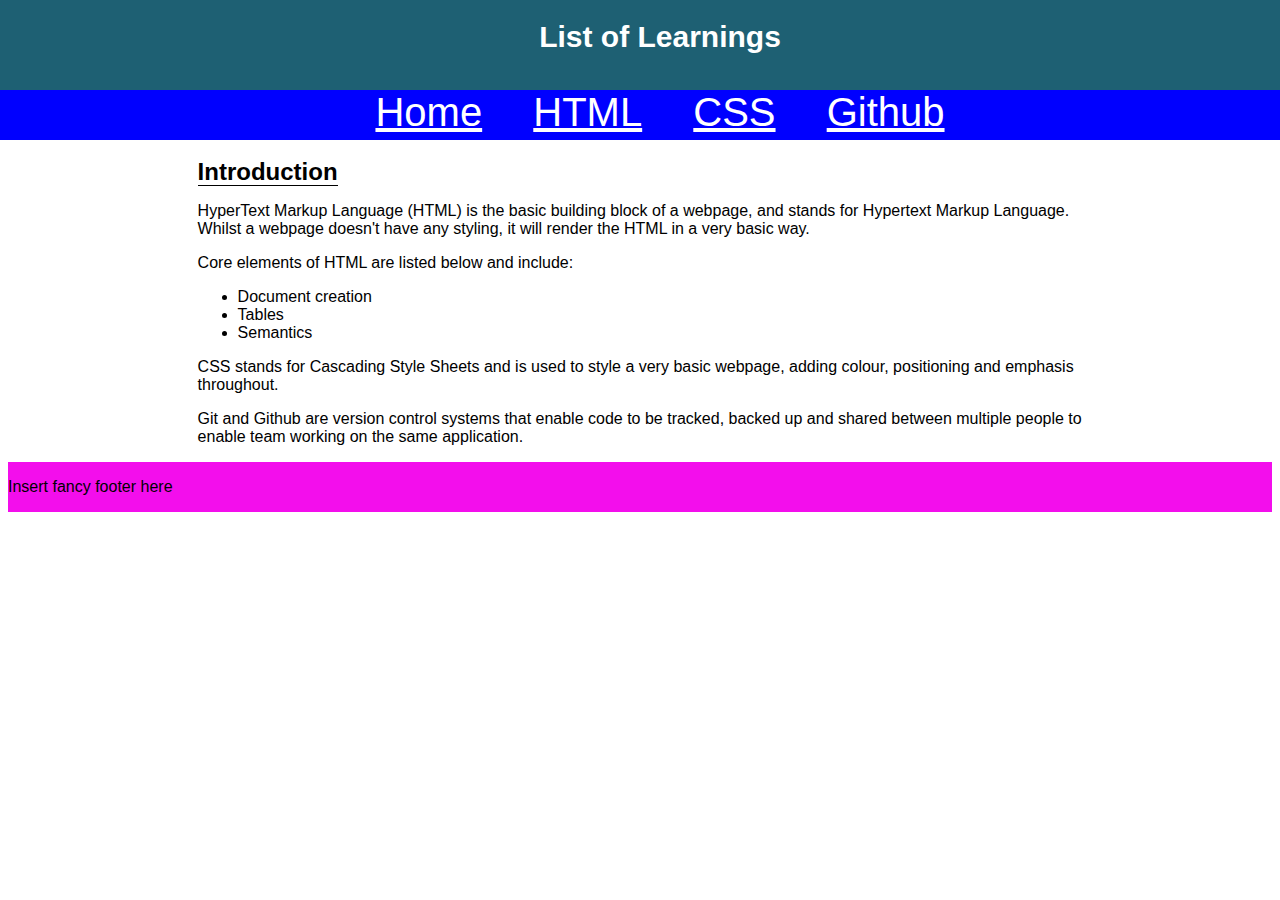
<file: index.html>
<html lang="en">
<head>
    <meta charset="UTF-8">
    <meta name="viewport" content="width=device-width, initial-scale=1.0"> 
    <link rel="stylesheet" href="style.css">
    <title>CSS Cheatsheet</title>
</head>
<body>
    <header>
        <h1>List of Learnings</h1>
    </header>
    
    <nav>
        <ul class="navbar">
            <li><a href="index.html">Home</a></li>
            <li><a href="HTML.html">HTML</a></li>
            <li><a href="CSS.html">CSS</a></li>
            <li><a href="Github.html">Github</a></li>
        </ul>
    </nav>

    <main>
        <section id="introduction">
            <h2>Introduction</h2>
            <p>HyperText Markup Language (HTML) is the basic building block of a webpage, and stands for <span>Hypertext Markup Language</span>. 
                Whilst a webpage doesn't have any styling, it will render the HTML in a very basic way.</p>
                <p>Core elements of HTML are listed below and include:</p>
                    <ul>
                        <li>Document creation</li>
                        <li>Tables</li>
                        <li>Semantics</li>
                    </ul>
            <p>CSS stands for Cascading Style Sheets and is used to style a very basic webpage, adding colour, positioning and emphasis throughout.</p>
            <p>Git and Github are version control systems that enable code to be tracked, backed up and shared between multiple people to enable team working on the same application.</p>
        </section>

        
    </main>

    <footer>
        <p>Insert fancy footer here</p>
    </footer>
</body>
</html>
</file>
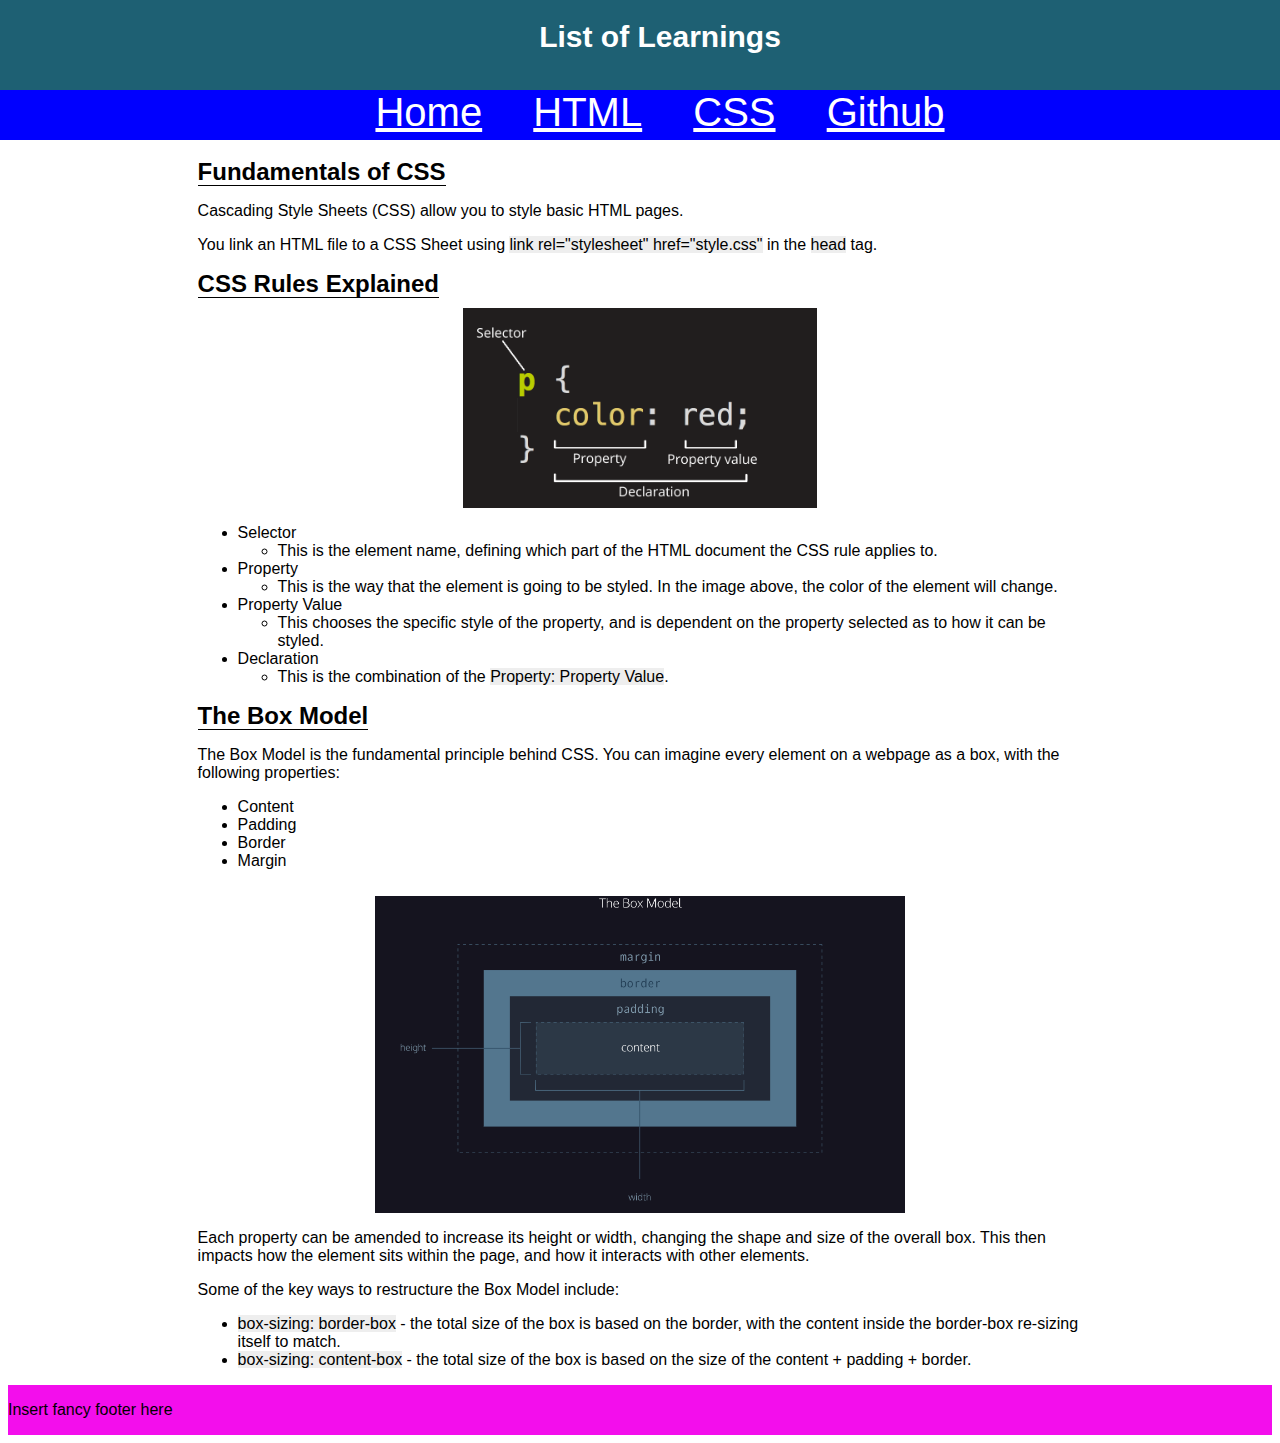
<file: CSS.html>
<html lang="en">
<head>
    <meta charset="UTF-8">
    <meta name="viewport" content="width=device-width, initial-scale=1.0"> 
    <link rel="stylesheet" href="style.css">
    <title>CSS Cheatsheet</title>
</head>
<body>
    <header>
        <h1>List of Learnings</h1>
    </header>
    
    <nav>
        <ul class="navbar">
            <li><a href="index.html">Home</a></li>
            <li><a href="HTML.html">HTML</a></li>
            <li><a href="CSS.html">CSS</a></li>
            <li><a href="Github.html">Github</a></li>
        </ul>
    </nav>


<main>
    <section>
        <h2>Fundamentals of CSS</h2>
        <p>Cascading Style Sheets (CSS) allow you to style basic HTML pages.</p>
        <p>You link an HTML file to a CSS Sheet using <code>link rel="stylesheet" href="style.css"</code> in the <code>head</code> tag.</p>
    </section>

    <section>
        <h2>CSS Rules Explained</h2>
        <img id="cssimage" src="Images/css-declaration-small.png" alt="CSS rule breakdown">
        <ul>
            <li>Selector</li>
                <ul>
                    <li>This is the element name, defining which part of the HTML document the CSS rule applies to.</li>
                </ul>
            <li>Property</li>
                <ul>
                    <li>This is the way that the element is going to be styled. In the image above, the color of the element will change.</li>
                </ul>
            <li>Property Value</li>
                <ul>
                    <li>This chooses the specific style of the property, and is dependent on the property selected as to how it can be styled.</li>
                </ul>
            <li>Declaration</li>
                <ul>
                    <li>This is the combination of the <code>Property: Property Value</code>.</li>
                </ul>
        </ul>

    </section>


    <section>
        <h2>The Box Model</h2>

        <article>
            <p>The Box Model is the fundamental principle behind CSS. You can imagine every element on a webpage as a box, with the following properties:</p>
                <ul>
                    <li>Content</li>
                    <li>Padding</li>
                    <li>Border</li>
                    <li>Margin</li>
                </ul>
            <img id="boxmodelimage" src="Images/boxmodel.png" alt="The Box Model explained">
            <p>Each property can be amended to increase its height or width, changing the shape and size of the overall box. This then impacts how the element sits
                within the page, and how it interacts with other elements.
            </p>
            <p>Some of the key ways to restructure the Box Model include:</p>
                <ul>
                    <li><code>box-sizing: border-box</code> - the total size of the box is based on the border, with the content inside the border-box re-sizing itself to match.</li>
                    <li><code>box-sizing: content-box</code> - the total size of the box is based on the size of the content + padding + border.</li>
                </ul>
        </article>

    </section>

</main>

<footer>
    <p>Insert fancy footer here</p>
</footer>

</body>
</file>
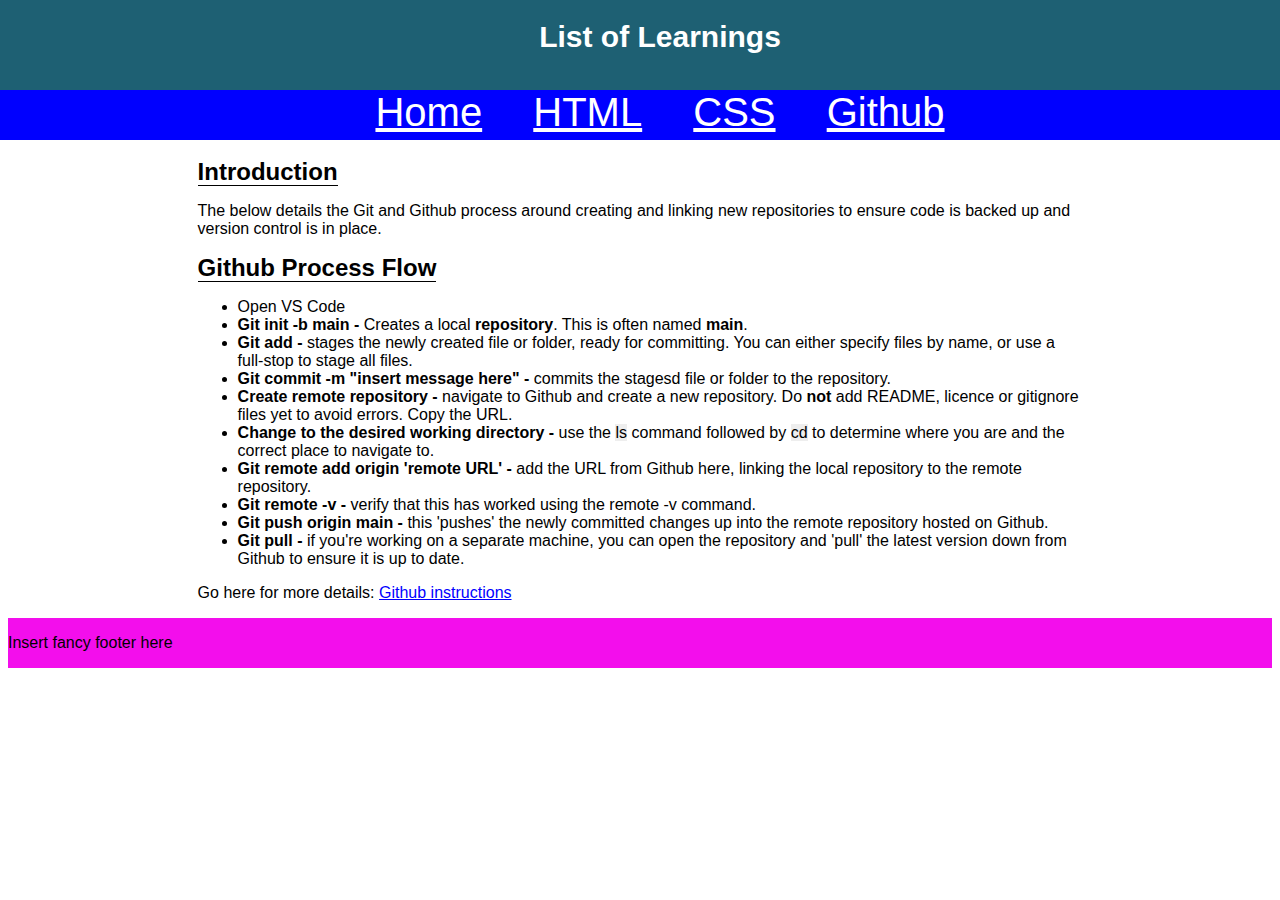
<file: Github.html>
<html lang="en">
<head>
    <meta charset="UTF-8">
    <meta name="viewport" content="width=device-width, initial-scale=1.0"> 
    <link rel="stylesheet" href="style.css">
    <title>CSS Cheatsheet</title>
</head>
<body>
    <header>
        <h1>List of Learnings</h1>
    </header>
    
    <nav>
        <ul class="navbar">
            <li><a href="index.html">Home</a></li>
            <li><a href="HTML.html">HTML</a></li>
            <li><a href="CSS.html">CSS</a></li>
            <li><a href="Github.html">Github</a></li>
        </ul>
    </nav>
        <main>
        <section>
            <h2>Introduction</h2>
            <p>The below details the Git and Github process around creating and linking new repositories to ensure code is backed up and version control is in place.</p>
        </section>

        <section>
            <h2>Github Process Flow</h2>
            <ul>
                <li>Open VS Code</li>
                <li><strong>Git init -b main - </strong>Creates a local <strong>repository</strong>. This is often named <strong>main</strong>.</li>
                <li><strong>Git add - </strong>stages the newly created file or folder, ready for committing. You can either specify files by name, or use a full-stop to stage all files.</li>
                <li><strong>Git commit -m "insert message here" - </strong>commits the stagesd file or folder to the repository.</li>
                <li><strong>Create remote repository - </strong>navigate to Github and create a new repository. Do <strong>not</strong> add README, licence or gitignore files yet to avoid errors. Copy the URL.</li>
                <li><strong>Change to the desired working directory - </strong>use the <code>ls</code> command followed by <code>cd</code> to determine where you are and the correct place to navigate to.</li>
                <li><strong>Git remote add origin 'remote URL' - </strong> add the URL from Github here, linking the local repository to the remote repository.</li>
                <li><strong>Git remote -v - </strong>verify that this has worked using the remote -v command.</li>
                <li><strong>Git push origin main - </strong>this 'pushes' the newly committed changes up into the remote repository hosted on Github.</li>
                <li><strong>Git pull - </strong>if you're working on a separate machine, you can open the repository and 'pull' the latest version down from Github to ensure it is up to date.</li>
            </ul>
            <p>Go here for more details: <a href="https://docs.github.com/en/migrations/importing-source-code/using-the-command-line-to-import-source-code/adding-locally-hosted-code-to-github" target="_blank">Github instructions</a></p>
        </section>

    </main>

    <footer>
        <p>Insert fancy footer here</p>
    </footer>
</body>
</file>
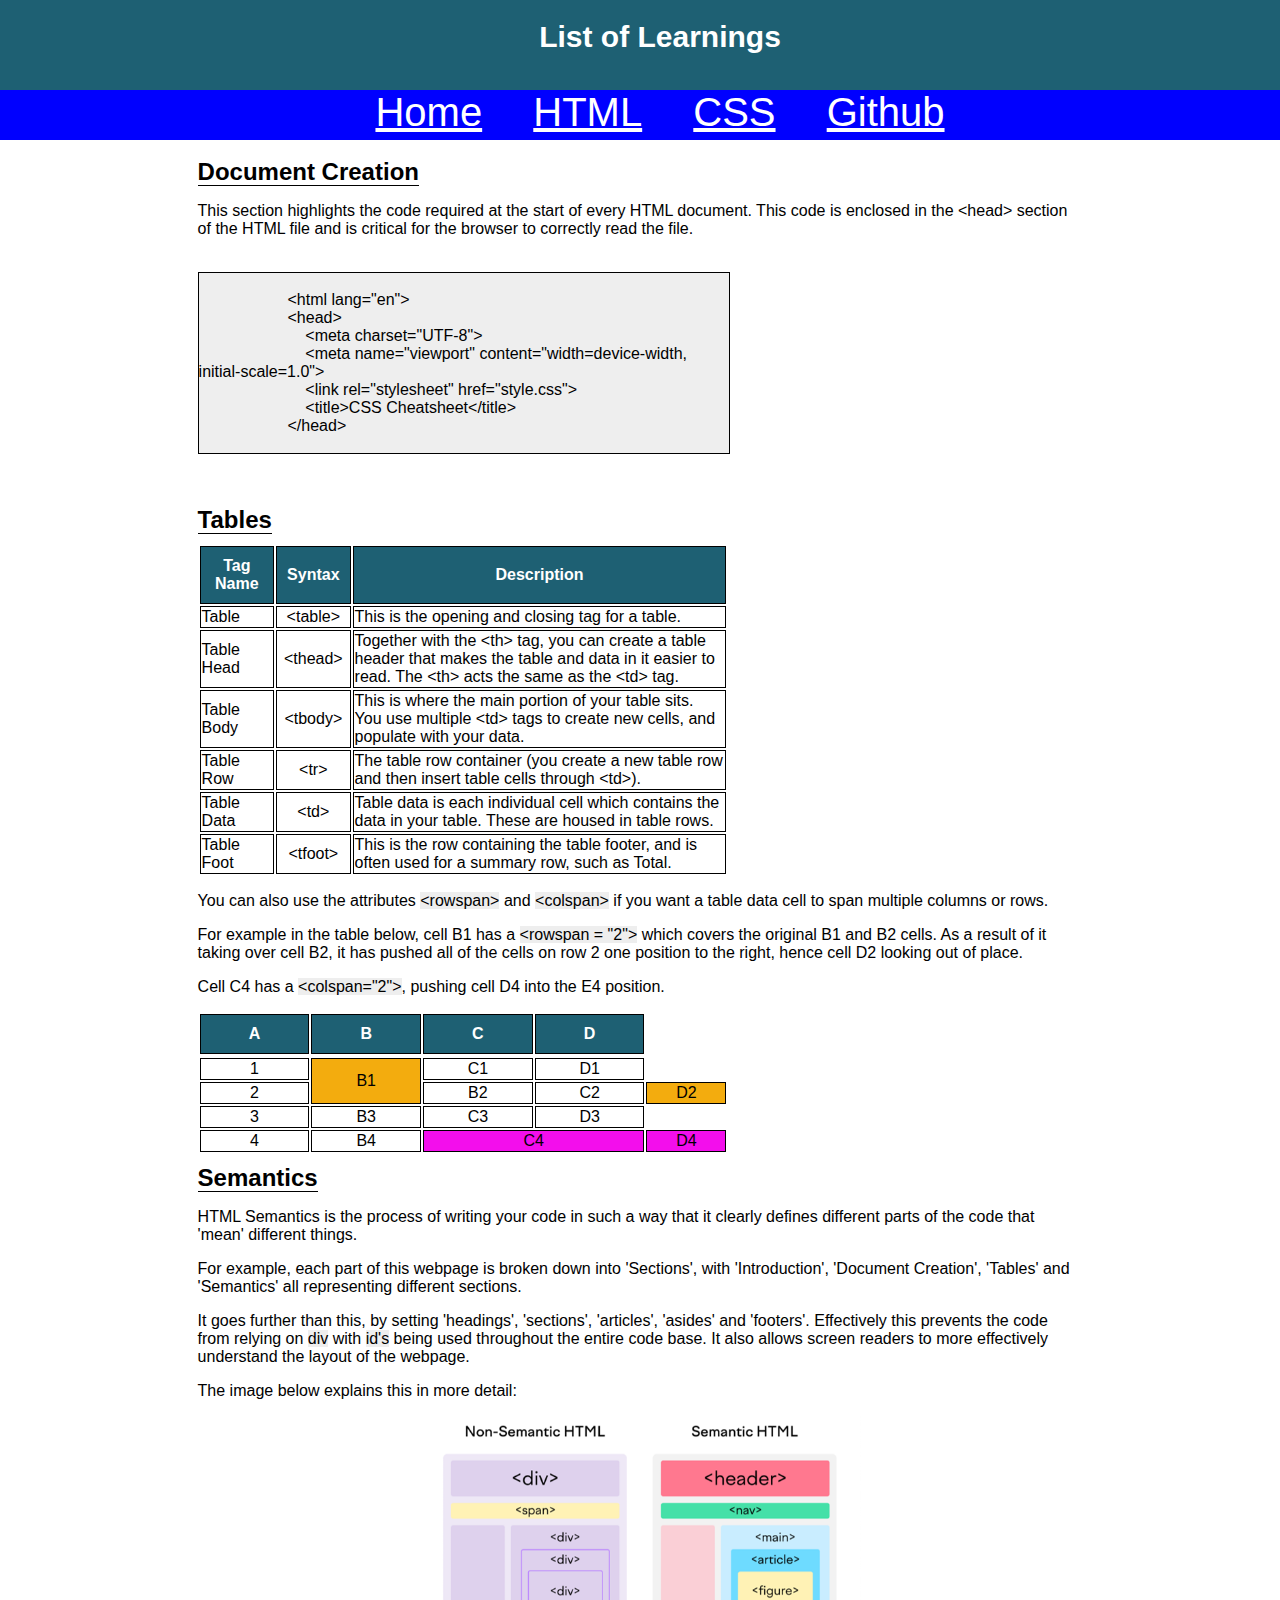
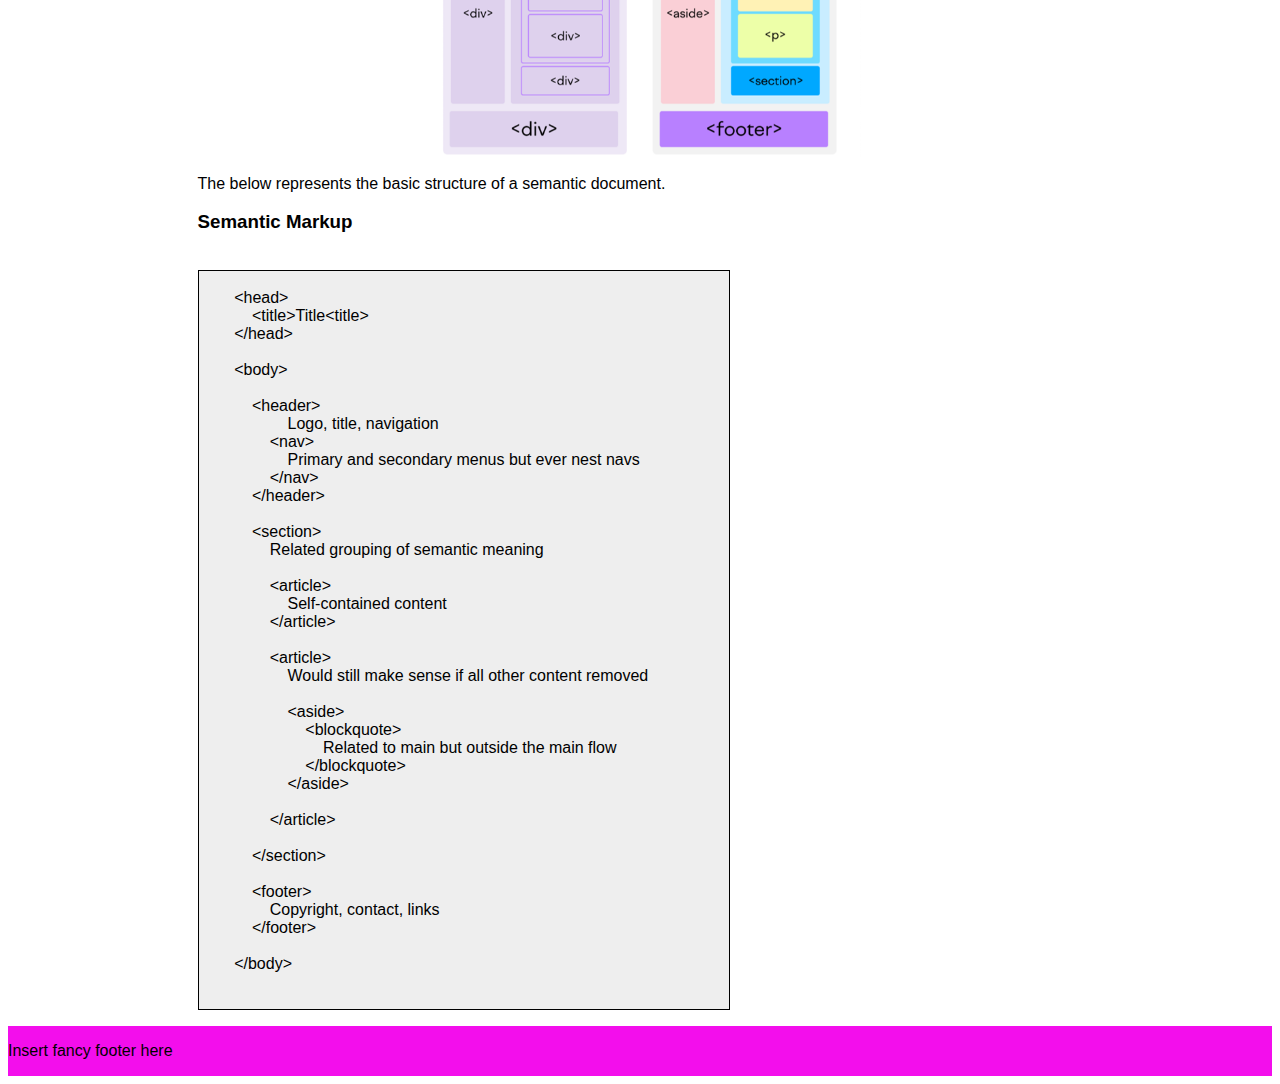
<file: HTML.html>
<html lang="en">
<head>
    <meta charset="UTF-8">
    <meta name="viewport" content="width=device-width, initial-scale=1.0"> 
    <link rel="stylesheet" href="style.css">
    <title>CSS Cheatsheet</title>
</head>
<body>
    <header>
        <h1>List of Learnings</h1>
    </header>
    
    <nav>
        <ul class="navbar">
            <li><a href="index.html">Home</a></li>
            <li><a href="HTML.html">HTML</a></li>
            <li><a href="CSS.html">CSS</a></li>
            <li><a href="Github.html">Github</a></li>
        </ul>
    </nav>

    <main>
        <section id="doccreation">
            <h2>Document Creation</h2>

            <p>This section highlights the code required at the start of every HTML document. 
                This code is enclosed in the &lt;head&gt; section of the HTML file and is critical for the browser to correctly read the file.</p>
        <pre>
            <code>
                    &lt;html lang="en"&gt;
                    &lt;head&gt;
                        &lt;meta charset="UTF-8"&gt;
                        &lt;meta name="viewport" content="width=device-width, initial-scale=1.0"&gt;
                        &lt;link rel="stylesheet" href="style.css"&gt;
                        &lt;title&gt;CSS Cheatsheet&lt;/title&gt;
                    &lt;/head&gt;
             </code>
         </pre>

        </section>

        <section id="tables">
            <h2>Tables</h2>
            <table>
                <thead>
                    <tr>
                        <th>Tag Name</th>
                        <th>Syntax</th>
                        <th>Description</th>
                    </tr>
                </thead>
                <tbody>
                    <tr>
                        <td>Table</td>
                        <td id="syntax">&lt;table&gt;</td>
                        <td>This is the opening and closing tag for a table.</td>
                    </tr>
                    
                    <tr>
                        <td>Table Head</td>
                        <td id="syntax">&lt;thead&gt;</td>
                        <td>Together with the &lt;th&gt; tag, you can create a table header that makes the table and data in it easier to read. The &lt;th&gt; acts the same as the &lt;td&gt; tag.</td>
                    </tr>

                    <tr>
                        <td>Table Body</td>
                        <td id="syntax">&lt;tbody&gt;</td>
                        <td>This is where the main portion of your table sits. You use multiple &lt;td&gt; tags to create new cells, and populate with your data.</td>
                    </tr>

                    <tr>
                        <td>Table Row</td>
                        <td id="syntax">&lt;tr&gt;</td>
                        <td>The table row container (you create a new table row and then insert table cells through &lt;td&gt;).</td>
                    </tr>

                    <tr>
                        <td>Table Data</td>
                        <td id="syntax">&lt;td&gt;</td>
                        <td>Table data is each individual cell which contains the data in your table. These are housed in table rows.</td>
                    </tr>

                    <tr>
                        <td>Table Foot</td>
                        <td id="syntax">&lt;tfoot&gt;</td>
                        <td>This is the row containing the table footer, and is often used for a summary row, such as Total.</td>
                    </tr>
                 </tbody>    
            </table>

            <p>You can also use the attributes <code>&lt;rowspan&gt;</code> and <code>&lt;colspan&gt;</code> if you want a table data cell to span multiple columns or rows.</p>

            <p>For example in the table below, cell B1 has a <code>&lt;rowspan = "2"&gt;</code> which covers the original B1 and B2 cells. As a result of it taking over cell B2, it has pushed all of the cells on row 2 one position to the right, hence cell D2 looking out of place.</p>
                
            <p>Cell C4 has a <code>&lt;colspan="2"&gt;</code>, pushing cell D4 into the E4 position.</p>

            <table id="table2">
                <tr>
                    <thead>
                        <th>A</th>
                        <th>B</th>
                        <th>C</th>
                        <th>D</th>
                    </thead>
                </tr>
                <tr>
                    <td>1</td>
                    <td id="tablelink1" rowspan="2">B1</td>
                    <td>C1</td>
                    <td>D1</td>
                </tr>
                <tr>
                    <td>2</td>
                    <td>B2</td>
                    <td>C2</td>
                    <td id="tablelink1">D2</td>
                </tr>
                <tr>
                    <td>3</td>
                    <td>B3</td>
                    <td>C3</td>
                    <td>D3</td>
                </tr>
                <tr>
                    <td>4</td>
                    <td>B4</td>
                    <td id="tablelink2" colspan="2">C4</td>
                    <td id="tablelink2">D4</td>
                </tr>
            </table>
        </section>

        <section id="semantics">
            <h2>Semantics</h2>
            <p>HTML Semantics is the process of writing your code in such a way that it clearly defines different parts of the code that 'mean' different things.</p>
            <p>For example, each part of this webpage is broken down into 'Sections', with 'Introduction', 'Document Creation', 'Tables' and 'Semantics' all representing different sections.</p>
            <p>It goes further than this, by setting 'headings', 'sections', 'articles', 'asides' and 'footers'. Effectively this prevents the code from relying on <code>div</code> with <code>id's</code> being used throughout the entire code base.
                It also allows screen readers to more effectively understand the layout of the webpage.</p>
            <p>The image below explains this in more detail:</p>
            <img id="semanticimage" src="/Images/Semantic vs non-semantic.png" alt="Semantic vs non-semantic layout">
            </p>

            <p>The below represents the basic structure of a semantic document.</p>
            
 
        <article id="semantic">
            <h3>Semantic Markup</h3>
     
        <pre>
            <code>   
        &lt;head&gt;
            &lt;title&gt;Title&lt;title&gt;
        &lt;/head&gt;

        &lt;body&gt;

            &lt;header&gt;
                    Logo, title, navigation
                &lt;nav&gt;
                    Primary and secondary menus but ever nest navs
                &lt;/nav&gt;
            &lt;/header&gt;

            &lt;section&gt;
                Related grouping of semantic meaning

                &lt;article&gt;
                    Self-contained content
                &lt;/article&gt;

                &lt;article&gt;
                    Would still make sense if all other content removed
                        
                    &lt;aside&gt;
                        &lt;blockquote&gt;
                            Related to main but outside the main flow
                        &lt;/blockquote&gt;
                    &lt;/aside&gt;

                &lt;/article&gt;

            &lt;/section&gt;

            &lt;footer&gt;
                Copyright, contact, links
            &lt;/footer&gt;

        &lt;/body&gt;

        </pre>
        </section>

    </code>
    </main>

    <footer>
        <p>Insert fancy footer here</p>
    </footer>

</body>
</file>
<file: style.css>
* {
    font-family: Verdana, Geneva, Tahoma, sans-serif
}

/* Header */

h1{
    font-size: 30px;
    background-color: #1e6073;
    color: #FFF;
    text-align: center;
    position: fixed;
    height: 50px;
    width: 100%;
    padding: 20px;
    margin-top: 0px;
    top: 0px;
    left: 0px;
    z-index: 999;
}

h2 {
    border-bottom: 1px solid black;
    display: inline;
}

/* Navbar */

.navbar {
    z-index: 999;
}

nav ul {
    position: fixed;
    list-style-type: none;
    width: 100%;
    height: 50px;
    font-size: 40px;
    top: 50px;
    left: 0px;
    background-color: blue;
    text-align: center;
}

nav li {
    display: inline-block;
    margin: 0 40 0 0;
}

nav li a {
    color: #FFF;
}

/* Main */

main {
    position: relative;
    padding-top: 150px;
}

section {
    margin: auto;
    width: 70%;
}

a {
    color: blue;
    text-decoration: underline;
}

/* Codeblocks */

code {
    background-color: #eee;
}

pre code {
    background-color: #eee;
    border: 1px solid black;
    display: block;
    width: 60%;
    white-space: pre-wrap;   
}

/* Tables */

table {
    width: 60%;
    margin: 10px 0px 10px 0px;
}

tr:hover {
    background-color: #8cb5c8;
}

table th, td {
    border: 1px solid black;
}

th {
    padding: 10px;
    background-color: #1e6073;
    color: #FFF;
}

table #syntax {
    text-align: center;
}

#table2 {
    text-align: center;
}

#tablelink1 {
    background-color: #F3AC0E;
}

#tablelink2 {
    background-color: #f30eec;
}

/* Images on index */

#semanticimage {
    display: block;
    margin: auto;
    width: 50%;
}


/* Images on CSS */

#cssimage {
    display: block;
    margin: auto;
    width: 40%;
    padding-top: 10px;
}

#boxmodelimage {
    display: block;
    margin: auto;
    width: 60%;
    padding-top: 10px;
}

/* Footer */

footer {
    color: #000;
    background-color: #f30eec;
    width: 100%;
    display: inline-block;
    height: 50px;
    bottom: 0px;
    box-sizing: border-box;
}
</file>
